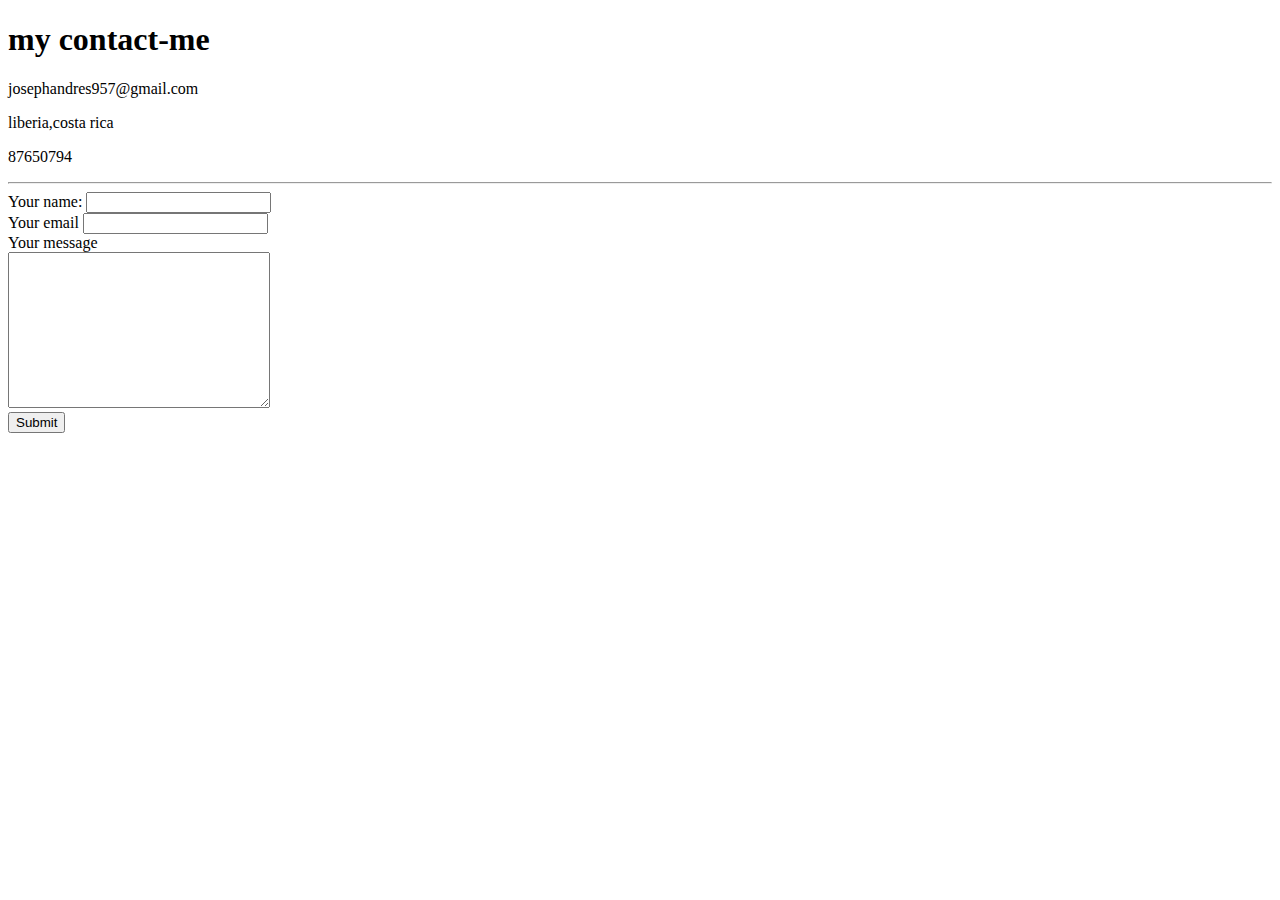
<file: contact-me.html>
<!DOCTYPE html>
<html lang="en">
<head>
    <meta charset="UTF-8">
    <title>contact-me</title>
</head>
<body>
    <h1>my contact-me</h1>
    <p>josephandres957@gmail.com</p>
    <p>liberia,costa rica</p>
    <p>87650794</p>
<hr>
    <form action="mailto:josepharmas957@gmail.com" method="post" enctype="text/plain" >
        <label>Your name:</label>
        <input type="text" name="Your name" value=""><br>
        <label>Your email</label>
        <input type="email" name="your email"><br>
        <label>Your message</label><br>
        <textarea name="Your message" id="" cols="30" rows="10"></textarea><br>
        <input type="submit" name="">
    </form>
</body>
</html>
</file>
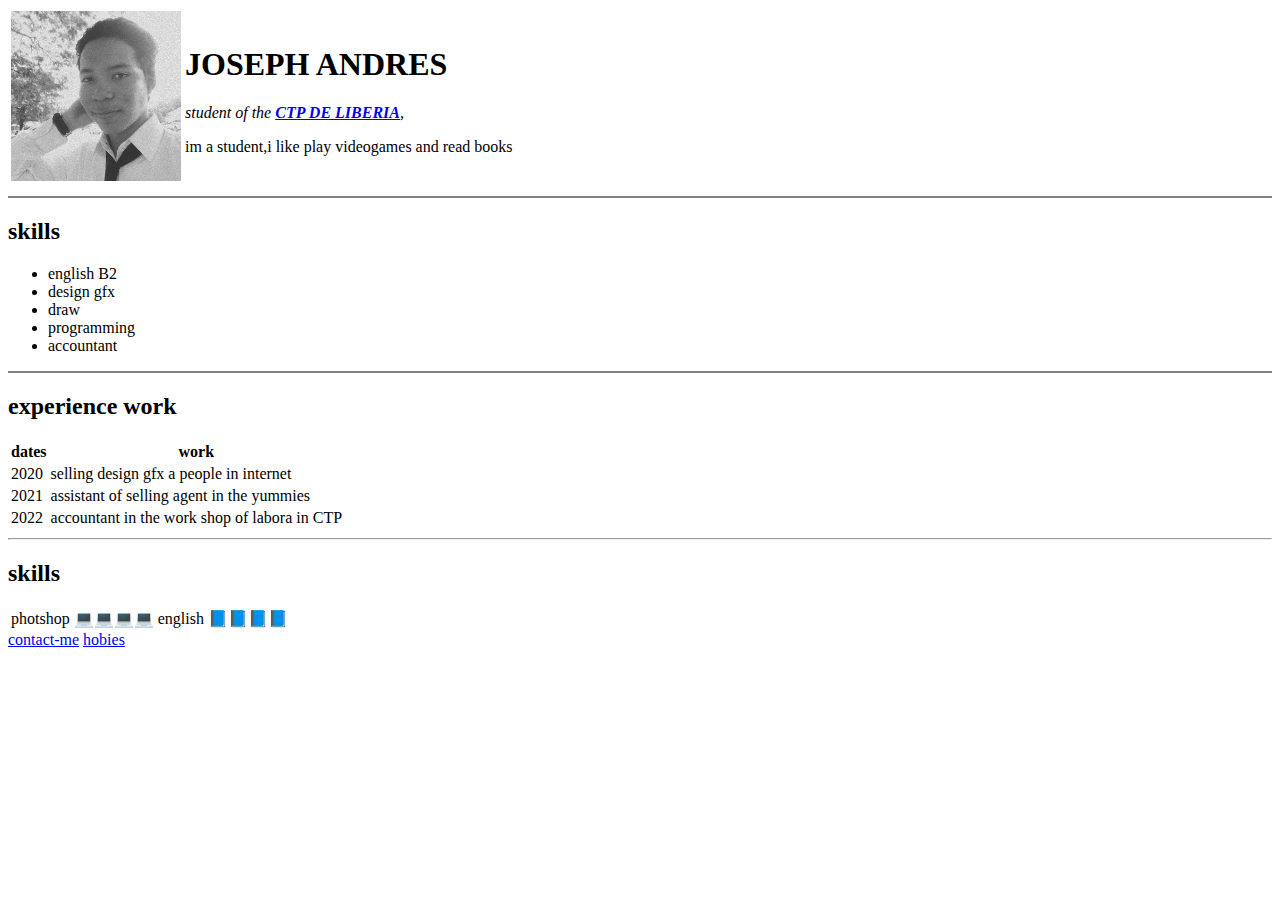
<file: CV.html>
<!DOCTYPE html>
<html>

<head>
    <meta charset="UTF-8">
    <title>joseph web site</title>
</head>

<body>
    <table>
        <tr>
      <td><img src="pictures/joseph.jpg" alt="joseph profile picture"width="170" 
        height="170"/> </td>
       <td> <h1>JOSEPH ANDRES </h1>  
        <p><em> student of the <strong><a href="https://www.facebook.com/search/top?q=colegio%20t%C3%A9cnico%20profesional%20de%20liberia">CTP DE LIBERIA</a></strong>,</em></p>
        <p>im a student,i like play videogames and read books</p>
       </tr>
    </table>
  <hr noshade="4">
  <h2>skills </h2>
 <ul>
  <li>english B2</li>
  <li>design gfx</li>
  <li>draw</li>
  <li>programming</li>
  <li>accountant</li>
</ul>
<hr noshade="2">
<h2>experience work</h2>
<table >
<thead>
    <tr>
        <th>dates </th>
        <th>work</th>
    </tr>
</thead>
<tbody>
    <tr>
        <td>2020</td>
        <td>selling design gfx a people in internet</td>
    </tr>
    <tr>
        <td>2021</td>
        <td>assistant of selling agent in the yummies</td>
    </tr>
     <tr>
        <td>2022</td>
        <td>accountant in the work shop of labora in CTP</td>
    </tr>
</tbody>
</table>
<hr>
<h2>skills</h2>
<table>
<thead>
    <tr>
       <td>photshop</td>
       <td>💻💻💻💻</td>
       <td>english</td>
       <td>📘📘📘📘</td>
    </tr>
</thead>
</table>
  <a href="contact-me.html">contact-me</a>
  <a href="hobies.html">hobies</a>
 
</body>
</html>
</file>
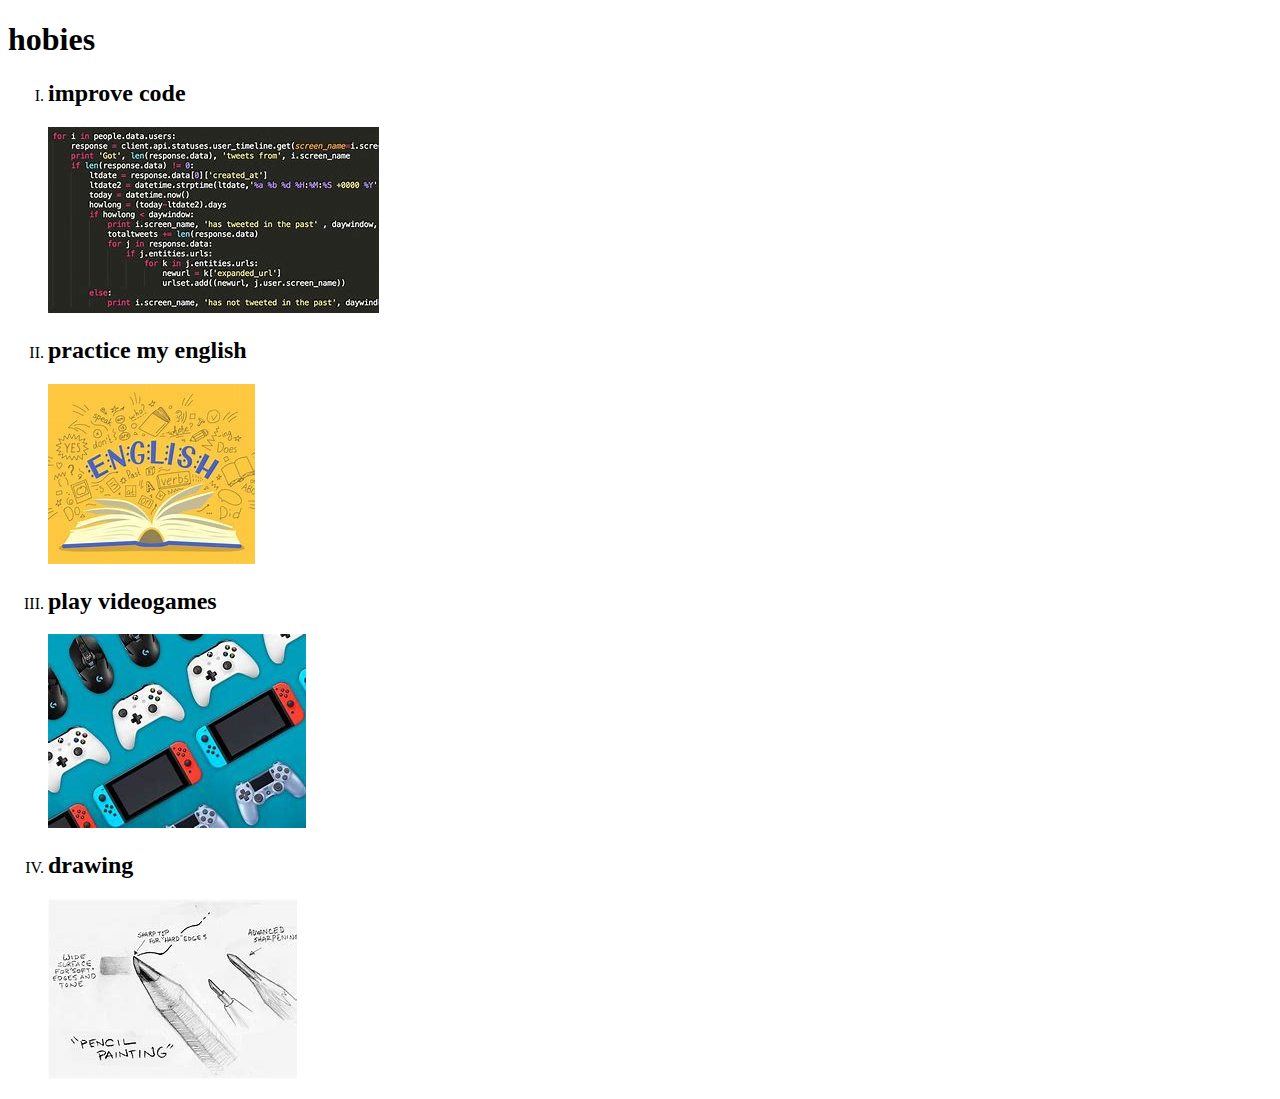
<file: hobies.html>
<!DOCTYPE html>
<html lang="en">
<head>
    <meta charset="UTF-8">
    <title>page 2</title>
</head>
<body>
    <h1>hobies</h1>
    <ol type="I">
        <li><h2>improve code </h2></li><img src="pictures/code.jpg" alt="profile picture">
        <li><h2>practice my english</h2> </li><img src="pictures/english.jpg" alt="">
        <li><h2>play videogames</h2></li><img src="pictures/games.jpg" alt="">
        <li><h2>drawing</h2></li><img src="pictures/draw.jpg" alt="">
    </ol>
    
</body>
</html>
</file>
